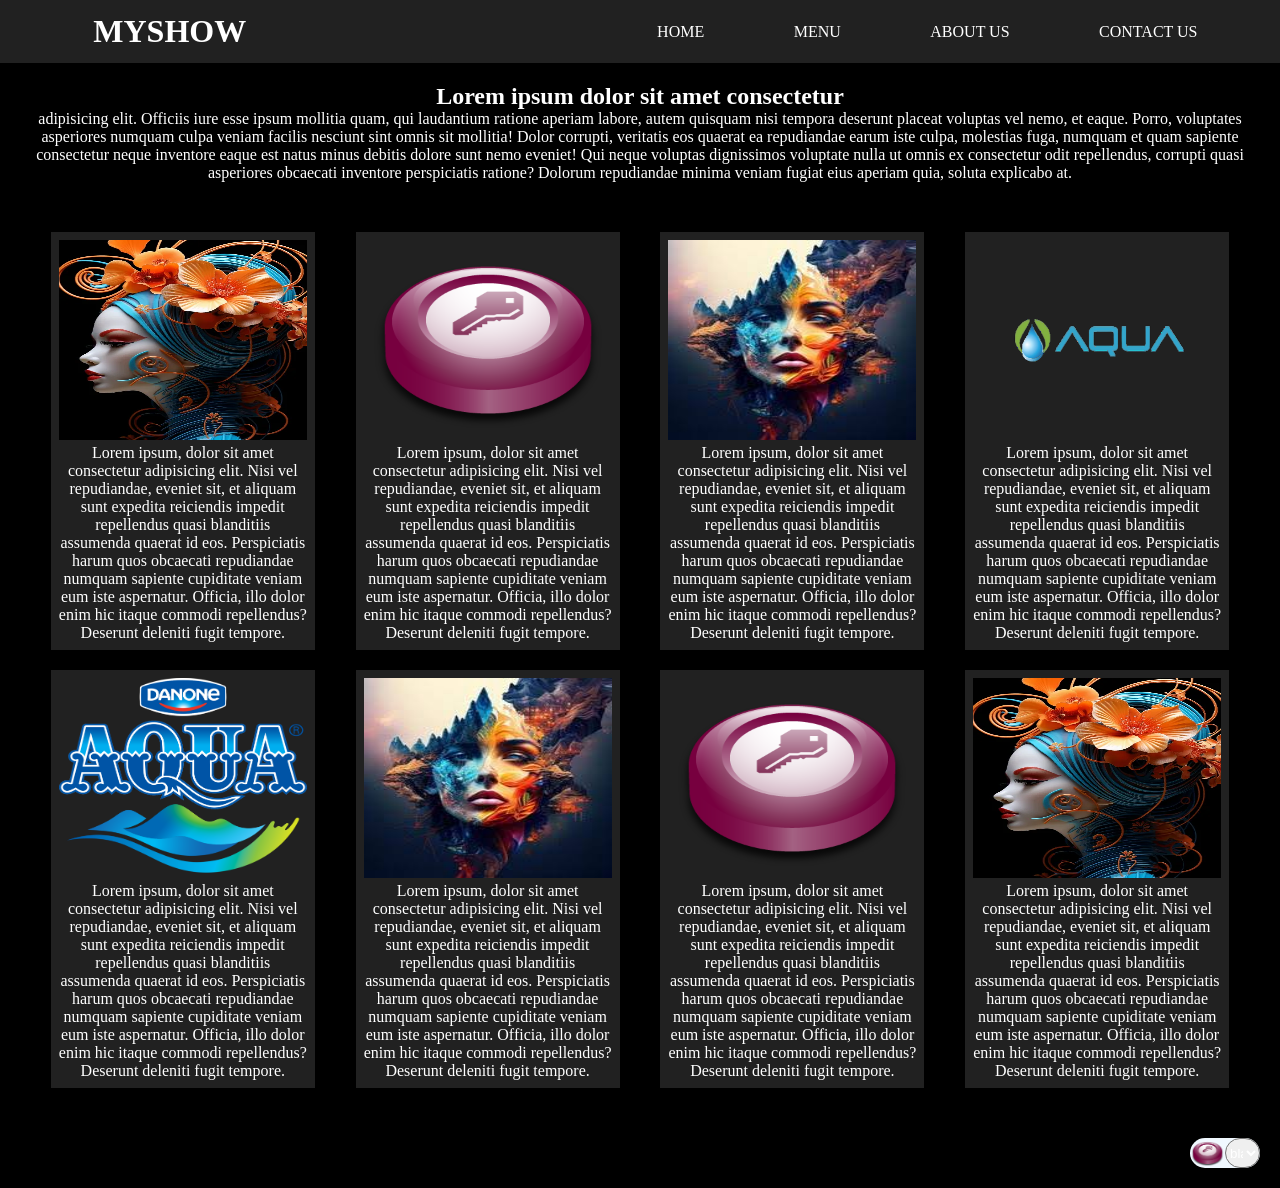
<file: app/index.html>
<!DOCTYPE html>
<html lang="en">
<head>
    <meta charset="UTF-8">
    <meta name="viewport" content="width=device-width, initial-scale=1.0">
    <title>Document</title>
</head>
<style>
    *{
        margin: 0px;
        padding: 0px;
        color: white;
    }
    body{
        background-color: rgb(0, 0, 0);
    }
    /* header style */
    .header{
        width: 100%;
        display: flex;
        background-color: rgba(255, 255, 255, 0.13);


    }
    .icon{
        width: 25%;
        padding: 13px;
        display: flex;
        justify-content: center;
        align-items: center;
    }
    .menu{
        width: 75%;
        display: flex;
        align-items: center;
        justify-content: end;

    }
    ul{
        width: 75%;
        display: flex;
        justify-content: space-evenly;

    }
    li{
        padding: 7px;
        display: inline;
        cursor: pointer;

    }
    li:hover{
        background-color: white;
        color: black;
        border-width: 1px;
        border-radius: 30px;
    }
    /* mid style */
    .mid{
        height: auto;
        display: flex;
        padding: 20px;
        flex-direction: column;
        align-items: center;
        text-align: center;
    }
    /* content style */
    .content{
        padding: 20px;
        height: auto;
        display: flex;
        align-items: center;
        justify-content: space-evenly;
        flex-wrap: wrap;
    }
    .box{
        margin: 10px;
        background-color: rgba(255, 255, 255, 0.13);
        flex-wrap: wrap;
        flex-basis: 20%;
        height: auto;
        text-align: center;
        padding: 8px;
    }
    .img{
        width: 100%;
        height: 200px;
    }
    .box:hover{
        /* .img{
            border-width: 2px;
        border-color: aqua;
        border-style: solid;
            
        } */
        border-width: 2px;
        border-color: rgb(255, 255, 255);
        border-style: solid;
    }
    /* color style */
    .color{
        height: auto;
        display: flex;
        justify-content: end;
        padding: 20px;

    }
    .change{ 
        background-color: aliceblue;
        width: 70px;
        height: 30px;
        display: flex;
        border-radius: 20px;

    }
    .c_img{
        width: 100%;
        height: 100%;
    }
    .njan{
        width: 50%;
        height: 30px;
        border-radius: 20px;
        border-width: 0px;

    }
</style>
<body id="body">
    <div class="header">
        <div class="icon">
            <h1>MYSHOW</h1>
        </div>
        <div class="menu">
           <ul>
            <li>HOME</li>
            <li>MENU</li>
            <li>ABOUT US</li>
            <li>CONTACT US</li>
           </ul>
        </div>
    </div>
    <div class="mid">
        <h2>Lorem ipsum dolor sit amet consectetur<br></h2>
        <p>adipisicing elit. Officiis iure esse ipsum mollitia quam, qui laudantium ratione aperiam labore, autem quisquam nisi tempora deserunt placeat voluptas vel nemo, et eaque. Porro, voluptates asperiores numquam culpa veniam facilis nesciunt sint omnis sit mollitia! Dolor corrupti, veritatis eos quaerat ea repudiandae earum iste culpa, molestias fuga, numquam et quam sapiente consectetur neque inventore eaque est natus minus debitis dolore sunt nemo eveniet! Qui neque voluptas dignissimos voluptate nulla ut omnis ex consectetur odit repellendus, corrupti quasi asperiores obcaecati inventore perspiciatis ratione? Dolorum repudiandae minima veniam fugiat eius aperiam quia, soluta explicabo at.
        </p>
    </div>
    <div class="content">
        <div class="box">
            <img class="img" src="ai.png.webp" alt="no">
            <p>Lorem ipsum, dolor sit amet consectetur adipisicing elit. Nisi vel repudiandae, eveniet sit, et aliquam sunt expedita reiciendis impedit repellendus quasi blanditiis assumenda quaerat id eos. Perspiciatis harum quos obcaecati repudiandae numquam sapiente cupiditate veniam eum iste aspernatur. Officia, illo dolor enim hic itaque commodi repellendus? Deserunt deleniti fugit tempore.</p>
        </div>
        <div class="box">
            <img class="img" src="icon.png" alt="no">
            <p>Lorem ipsum, dolor sit amet consectetur adipisicing elit. Nisi vel repudiandae, eveniet sit, et aliquam sunt expedita reiciendis impedit repellendus quasi blanditiis assumenda quaerat id eos. Perspiciatis harum quos obcaecati repudiandae numquam sapiente cupiditate veniam eum iste aspernatur. Officia, illo dolor enim hic itaque commodi repellendus? Deserunt deleniti fugit tempore.</p>
        </div>
        <div class="box">
            <img class="img" src="images.png" alt="no">
            <p>Lorem ipsum, dolor sit amet consectetur adipisicing elit. Nisi vel repudiandae, eveniet sit, et aliquam sunt expedita reiciendis impedit repellendus quasi blanditiis assumenda quaerat id eos. Perspiciatis harum quos obcaecati repudiandae numquam sapiente cupiditate veniam eum iste aspernatur. Officia, illo dolor enim hic itaque commodi repellendus? Deserunt deleniti fugit tempore.</p>

        </div>
        <div class="box">
            <img class="img" src="njamm.png" alt="no">
            <p>Lorem ipsum, dolor sit amet consectetur adipisicing elit. Nisi vel repudiandae, eveniet sit, et aliquam sunt expedita reiciendis impedit repellendus quasi blanditiis assumenda quaerat id eos. Perspiciatis harum quos obcaecati repudiandae numquam sapiente cupiditate veniam eum iste aspernatur. Officia, illo dolor enim hic itaque commodi repellendus? Deserunt deleniti fugit tempore.</p>

        </div>
        <div class="box">
            <img class="img" src="nnnn.png" alt="no">
            <p>Lorem ipsum, dolor sit amet consectetur adipisicing elit. Nisi vel repudiandae, eveniet sit, et aliquam sunt expedita reiciendis impedit repellendus quasi blanditiis assumenda quaerat id eos. Perspiciatis harum quos obcaecati repudiandae numquam sapiente cupiditate veniam eum iste aspernatur. Officia, illo dolor enim hic itaque commodi repellendus? Deserunt deleniti fugit tempore.</p>

        </div>
        <div class="box">
            <img class="img" src="images.png" alt="no">
            <p>Lorem ipsum, dolor sit amet consectetur adipisicing elit. Nisi vel repudiandae, eveniet sit, et aliquam sunt expedita reiciendis impedit repellendus quasi blanditiis assumenda quaerat id eos. Perspiciatis harum quos obcaecati repudiandae numquam sapiente cupiditate veniam eum iste aspernatur. Officia, illo dolor enim hic itaque commodi repellendus? Deserunt deleniti fugit tempore.</p>

        </div>
        <div class="box">
            <img class="img" src="icon.png" alt="no">
            <p>Lorem ipsum, dolor sit amet consectetur adipisicing elit. Nisi vel repudiandae, eveniet sit, et aliquam sunt expedita reiciendis impedit repellendus quasi blanditiis assumenda quaerat id eos. Perspiciatis harum quos obcaecati repudiandae numquam sapiente cupiditate veniam eum iste aspernatur. Officia, illo dolor enim hic itaque commodi repellendus? Deserunt deleniti fugit tempore.</p>

        </div>
        <div class="box">
            <img class="img" src="ai.png.webp" alt="no">
            <p>Lorem ipsum, dolor sit amet consectetur adipisicing elit. Nisi vel repudiandae, eveniet sit, et aliquam sunt expedita reiciendis impedit repellendus quasi blanditiis assumenda quaerat id eos. Perspiciatis harum quos obcaecati repudiandae numquam sapiente cupiditate veniam eum iste aspernatur. Officia, illo dolor enim hic itaque commodi repellendus? Deserunt deleniti fugit tempore.</p>

        </div>
    </div>
    <div class="color">
        <div class="change">
            <div class="njan">
                <img class="c_img" src="icon.png" alt="no">
            </div>
            <div class="njan"> 
                <select style="height: 30px; width:100%; border-radius: 20px;">
                    <option><button onclick="black()">black</button></option>
                    <option><button onclick="white()">white</button></option>
                </select>
            </div>
           
           
        </div>

    </div>
</body>
<script>
    var body=document.getElementById("body")
    function black(){
        body.style.backgroundColor="black"
    }
    function white(){
        body.style.backgroundColor="white"
    }
</script>
</html>
</file>
